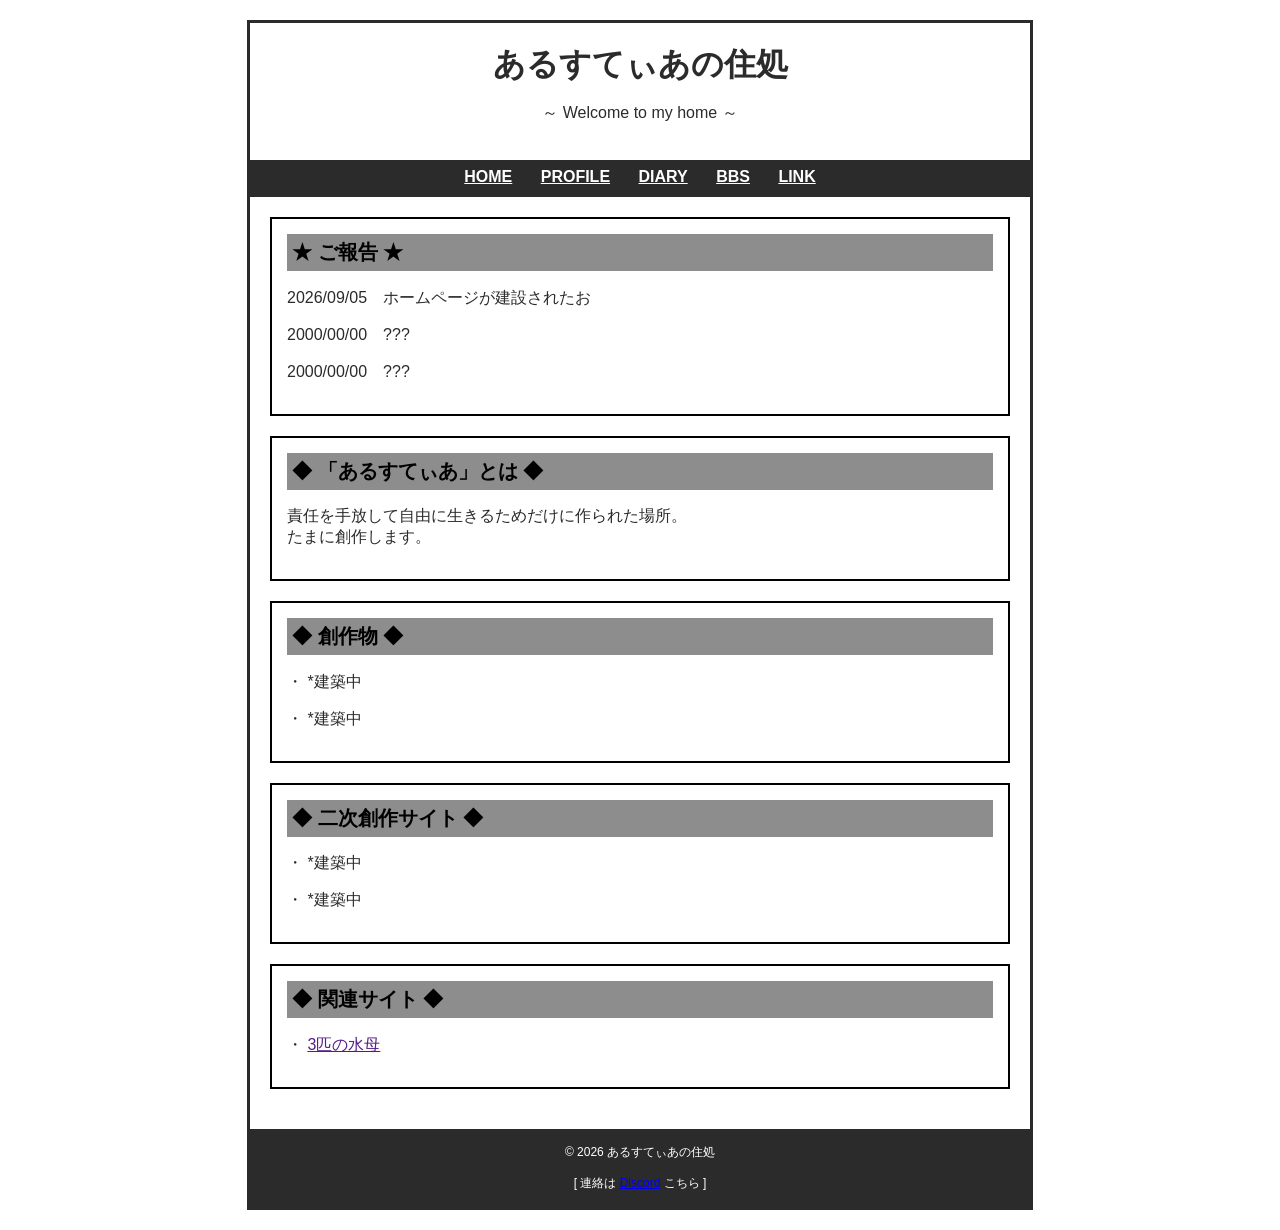
<file: home.html>
<!DOCTYPE html>
<html lang="ja">
<head>
<meta charset="UTF-8">
<title>あるすてぃあの住処 - HOME</title>

<style>
    body {
        margin: 0;
        background: #ffffff;
        color: #2b2b2b;
        font-family: "MS PGothic", "ＭＳ Ｐゴシック", sans-serif;
    }

    .wrapper {
        width: 780px;
        margin: 20px auto;
        border: 3px solid #2b2b2b;
        background: #ffffff;
    }

    header {
        padding: 20px;
        text-align: center;
        background: #ffffff;
        color: #2b2b2b;
    }

    header h1 {
        margin: 0;
        color: #2b2b2b;
        font-size: 32px;
        text-shadow: 2px 2px #ffffff;
    }

    .menu {
        background: #2b2b2b;
        padding: 8px;
        text-align: center;
        border-bottom: 3px solid #2b2b2b;
    }

    .menu a {
        color: #ffffff;
        font-weight: bold;
        margin: 0 12px;
        text-decoration: underline;
    }

    .menu a:hover {
        color: #000000;
    }

    .content {
        padding: 20px;
    }

    .box {
        border: 2px solid #000000;
        margin-bottom: 20px;
        padding: 15px;
        background: #ffffff;
    }

    .box h2 {
        margin-top: 0;
        color: #000000;
        font-size: 20px;
        background: #8d8d8d;
        padding: 5px;
    }

    .new {
        color: #000000;
        font-weight: bold;
    }

    footer {
        padding: 15px;
        text-align: center;
        background: #2b2b2b;
        color: #ffffff;
        font-size: 12px;
    }

    .counter {
        display: inline-block;
        background: #000000;
        color: #ffffff;
        padding: 5px 10px;
        font-family: monospace;
        font-size: 18px;
        border: 2px inset #aaaaaa;
    }
</style>
</head>

<body>

<div class="wrapper">

<header>
    <h1>あるすてぃあの住処</h1>
    <p>～ Welcome to my home ～</p>
</header>

<nav class="menu">
    <a href="home.html">HOME</a>
    <a href="#profile">PROFILE</a>
    <a href="#diary">DIARY</a>
    <a href="#bbs">BBS</a>
    <a href="#link">LINK</a>
</nav>

<div class="content">

    <div class="box">
        <h2>★ ご報告 ★</h2>

        <p>
            2026/09/05　ホームページが建設されたお
        </p>

        <p>
            2000/00/00　???
        </p>

        <p>
            2000/00/00　???
        </p>
    </div>

    <div class="box" id="profile">
        <h2>◆ 「あるすてぃあ」とは ◆</h2>

        <p>
            責任を手放して自由に生きるためだけに作られた場所。<br>
            たまに創作します。
        </p>
    </div>
    
    <div class="box" id="made">
        <h2>◆ 創作物 ◆</h2>

        <p>
            ・ <a href="#"></a>*建築中
        </p>

        <p>
            ・ <a href="#"></a>*建築中
        </p>

    </div>
    
    <div class="box" id="fanmade">
        <h2>◆ 二次創作サイト ◆</h2>

        <p>
            ・ <a href="#"></a> *建築中
        </p>

        <p>
            ・ <a href="#"></a> *建築中
        </p>

    </div>

    <div class="box" id="link">
        <h2>◆ 関連サイト ◆</h2>

        <p>
            ・ <a href="">3匹の水母</a>
        </p>

    </div>

</div>

<footer>
    © 2026 あるすてぃあの住処<br>
    <br>
    [ 連絡は <a href="https://discord.gg/8zfpHYDAuc">Discord</a> こちら ]
</footer>

</div>

</body>
</html>
</file>
